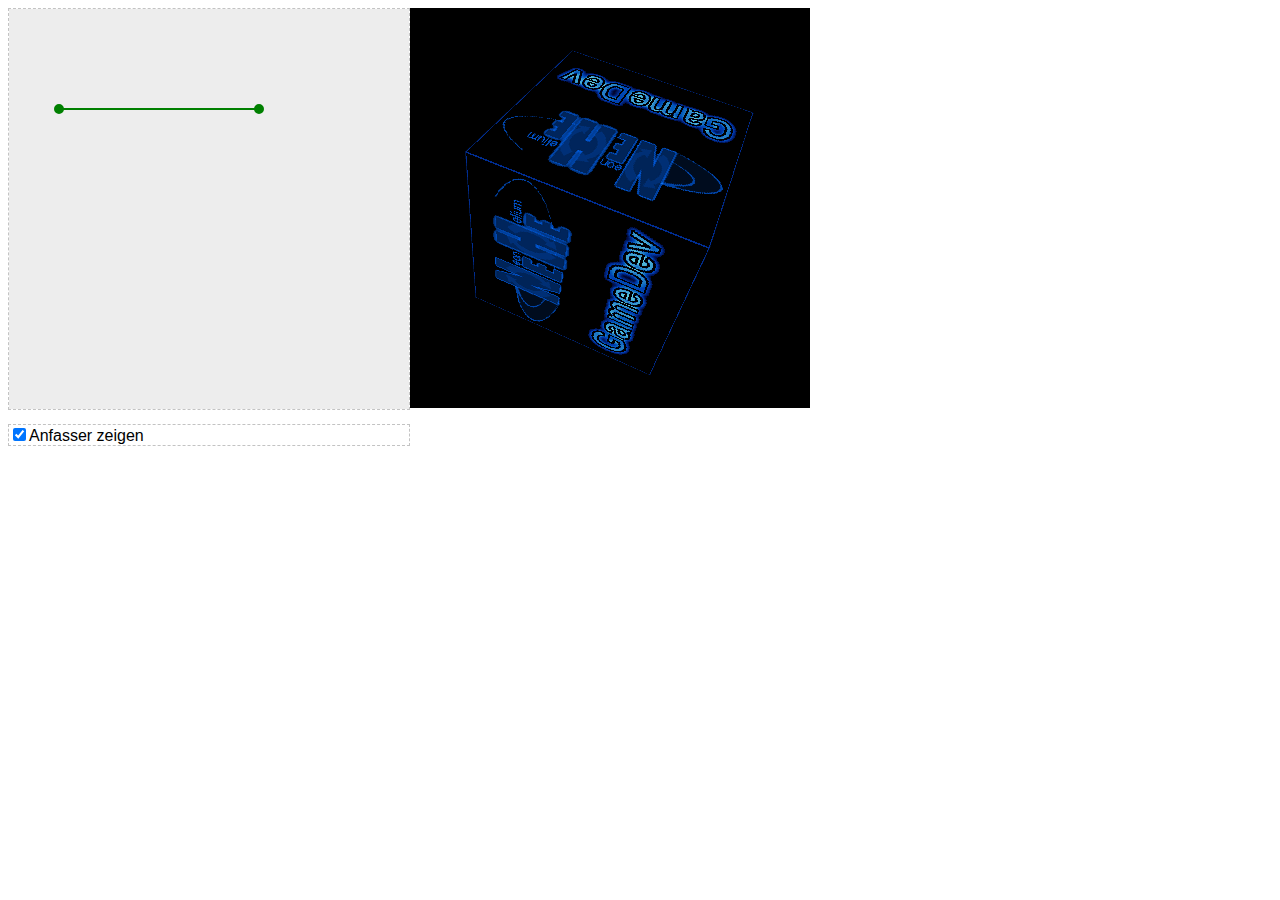
<file: cg2-a00-test/index.html>
<html>
<head>

    <title>CG2 Test/Warmup</title>
    
    <!-- include gl-matrix directly since it is not a module -->
    <!-- <script type="text/javascript" src="../lib/gl-matrix-1.3.7.js"></script> -->
    
    <!-- import main JavaScript module using RequireJS -->
    <script data-main="main.js" src="../lib/require.js"></script>
    
    
    
    <!-- import style sheet -->
    <link rel="stylesheet" type="text/css" media="screen" href="style.css">
    
<!-- fragment shader for WebGL test -->
<script id="shader-fs" type="x-shader/x-fragment">
    precision mediump float;

    varying vec2 vTextureCoord;

    uniform sampler2D uSampler;

    void main(void) {
        gl_FragColor = texture2D(uSampler, vec2(vTextureCoord.s, vTextureCoord.t));
    }
</script>

<!-- vertex shader for WebGL test -->
<script id="shader-vs" type="x-shader/x-vertex">
    attribute vec3 aVertexPosition;
    attribute vec2 aTextureCoord;

    uniform mat4 uMVMatrix;
    uniform mat4 uPMatrix;

    varying vec2 vTextureCoord;


    void main(void) {
        gl_Position = uPMatrix * uMVMatrix * vec4(aVertexPosition, 1.0);
        vTextureCoord = aTextureCoord;
    }
</script>

</head>

<body>

  <!-- this element will be used to diplay exceptions -->
  <pre id="error"></pre>

    <!-- 2D Canvas -->  
    <canvas id="drawing_area" width="400" height="400" style="position:relative;">
        <!-- NOTE: the "position:relative" is required due to the current  
             implementation of mouse coordinate processing. -->
        If you see this text, your browser probably does not 
        support the HTML5 canvas 2D drawing context. 
    </canvas>

    <!-- 3D WebGL Canvas -->
    <canvas id="lesson05-canvas" style="border: none;" width="400" height="400"></canvas>
    <div style="float:none;">
    </div>

    <p>  
  
    <div id="param_area" >
        <input id="showDraggers" type="checkbox" checked>Anfasser zeigen<br>
    </div>


</body>
</html>
</file>
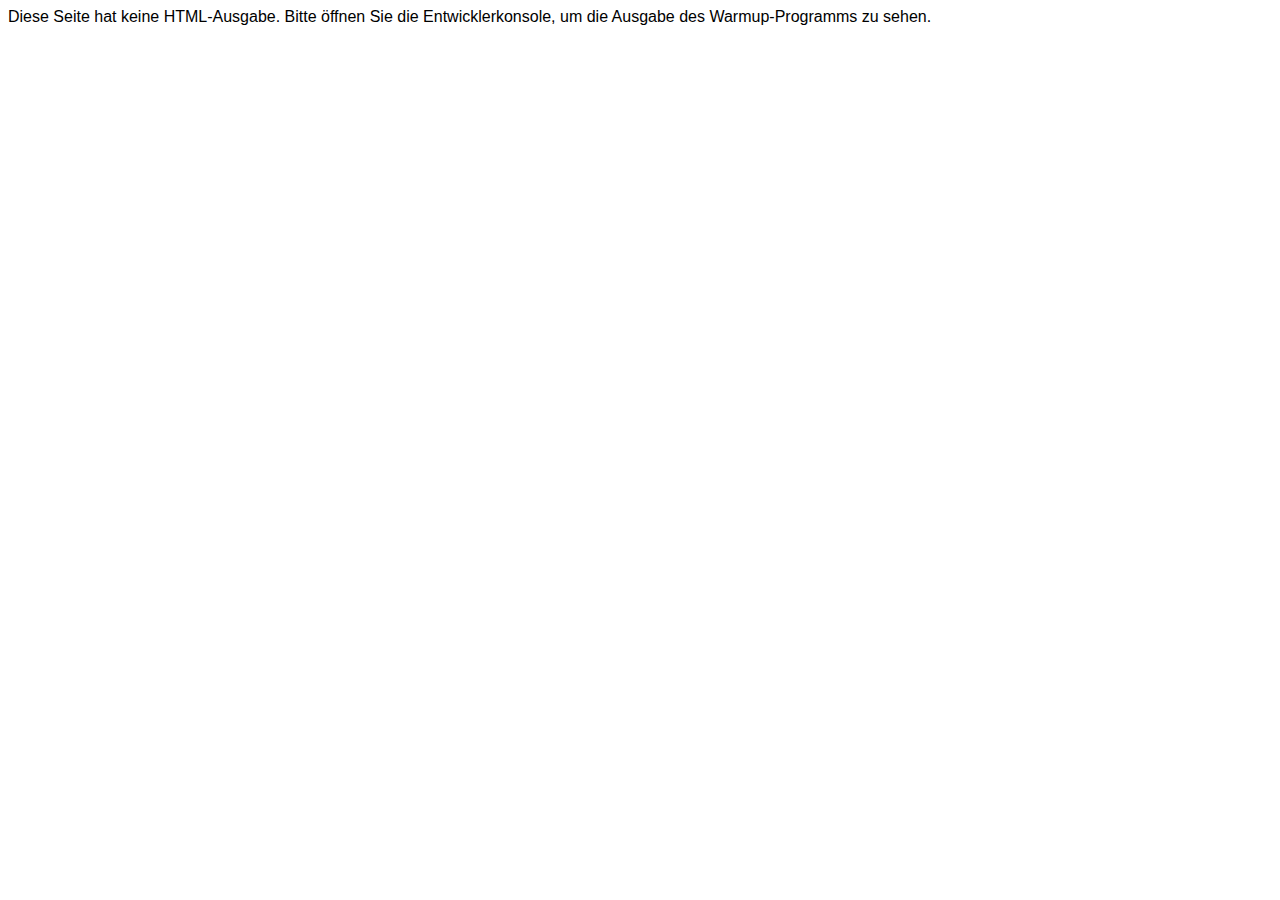
<file: cg2-a00-warmup/index.html>
<html>
<head>

    <title>CG2 Warmup</title>
    
    <!-- import main JavaScript module using RequireJS -->
    <script src="main.js"></script>
    
    <!-- import style sheet -->
    <link rel="stylesheet" type="text/css" media="screen" href="style.css">
    
</head>

<!-- call the main() function once the document is being loaded -->
<body onLoad="main()">

    Diese Seite hat keine HTML-Ausgabe. Bitte &ouml;ffnen Sie 
    die Entwicklerkonsole, um die Ausgabe des Warmup-Programms
    zu sehen.
  
</body>
</html>
</file>
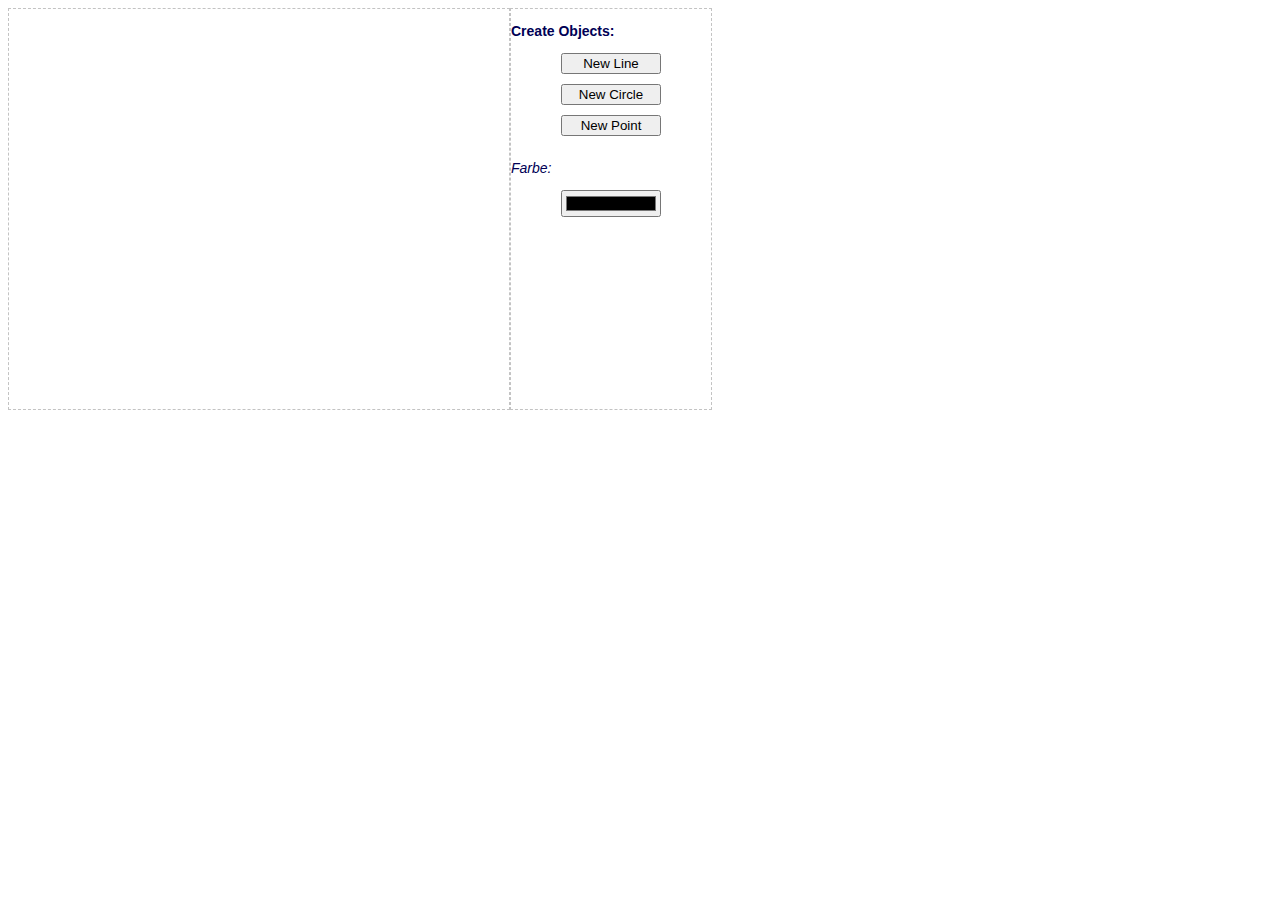
<file: cg2-a01.1-canvas/index.html>
<html>
<head>
    <meta charset="UTF-8">
    
    <!--
     *
     * JavaScript / Canvas teaching framwork 
     * (C)opyright Hartmut Schirmacher, hschirmacher@beuth-hochschule.de
     * changes by Kristian Hildebrand, khildebrand@beuth-hochschule.de
    -->

    <title>CG2 A1: Points, Lines, Curves &amp; Canvas</title>
    
    <!-- import main module using RequireJS -->
    <script data-main="app.js" src="../lib/require.js"></script>
    
    <!-- import style sheet -->
    <link rel="stylesheet" type="text/css" media="screen" href="style/style.css">
    
</head>

<body>

  <!-- this element will be used to diplay errors -->
  <pre id="error"></pre>
  
  <!-- centered region with drawing canvas and parameter area -->
  <div align="center">
  
    <canvas id="drawing_area" width="500" height="400" style="position:relative;">
        <!-- NOTE: the "position:relative" is required due to the current  
             implementation of mouse coordinate processing in module "util". -->
        If you see this text, your browser probably does not 
        support the HTML5 canvas 2D drawing context. 
    </canvas>
    
    <div id="param_area" >

        <h3>Create Objects:</h3>

        <button id="btnNewLine"   type="button"   >New Line</button><br>
        <button id="btnNewCircle"   type="button"   >New Circle</button><br>
        <button id="btnNewPoint"   type="button"   >New Point</button><br>
        <p>Farbe:</p>
        <input id="colorField" type="color" />
        <div id="lineBox" style="display: none">
        <p>Liniendicke:</p>
        <input id="lineField" type="number" />
        </div>
        <div id="radiusBox" style="display: none">
            <p>Radius:</p>
        <input id="radiusField" type="number" />
        </div>
        <!-- add more here... -->

    </div>


    <div style="float:clear;">
    </div>
    
  </div>
  
</body>
</html>
</file>
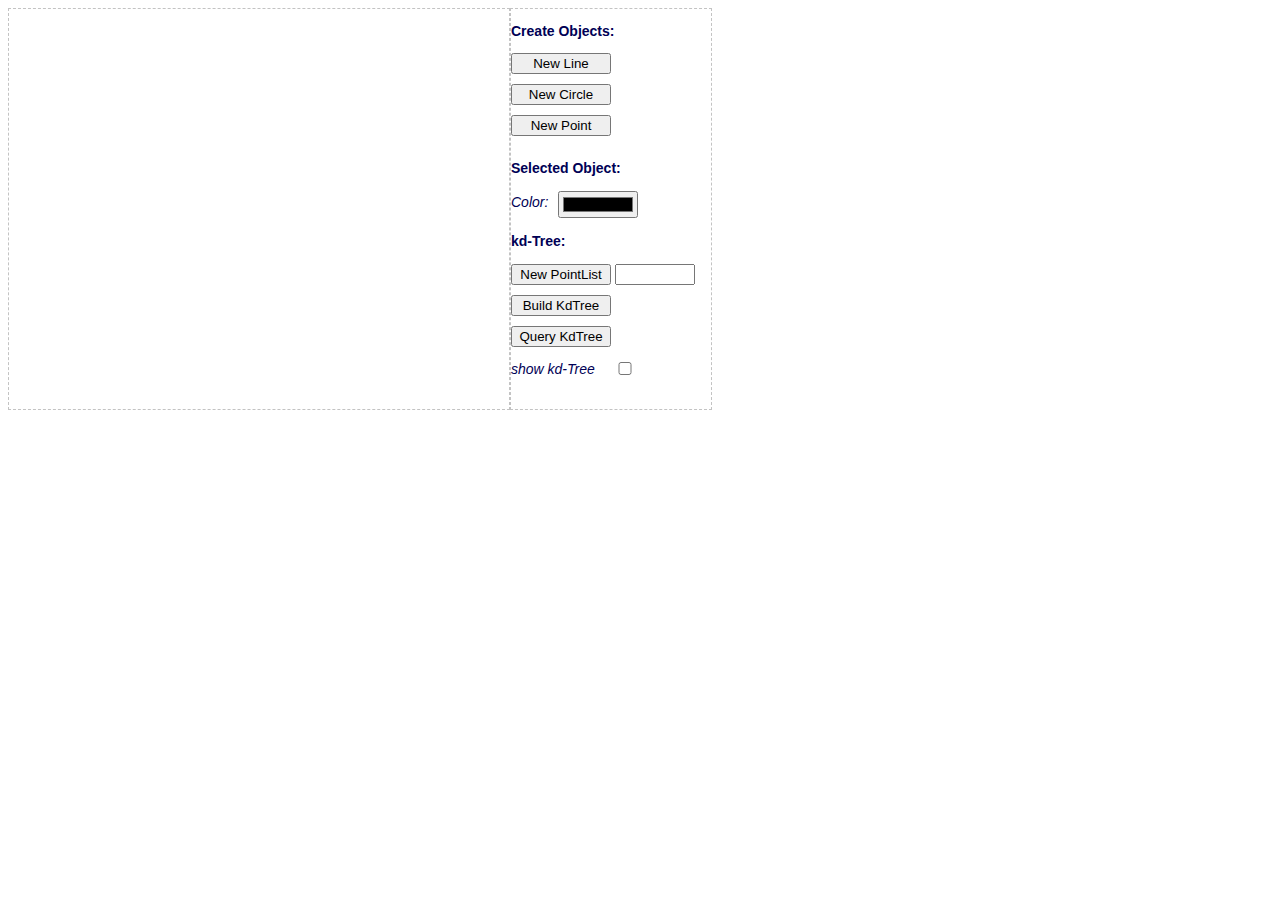
<file: cg2-a01.2-kdtree/index.html>
<html>
<head>
    <meta charset="UTF-8">
    
    <!--
     *
     * JavaScript / Canvas teaching framwork 
     * (C)opyright Hartmut Schirmacher, hschirmacher@beuth-hochschule.de
     * changes by Kristian Hildebrand, khildebrand@beuth-hochschule.de
    -->

    <title>CG2 A1: Points, Lines, Curves &amp; Canvas</title>
    
    <!-- import main module using RequireJS -->
    <script data-main="app.js" src="../lib/require.js"></script>
    
    <!-- import style sheet -->
    <link rel="stylesheet" type="text/css" media="screen" href="style/style.css">
    
</head>

<body>

  <!-- this element will be used to diplay errors -->
  <pre id="error"></pre>
  
  <!-- centered region with drawing canvas and parameter area -->
  <div align="center">
  
    <canvas id="drawing_area" width="500" height="400" style="position:relative;">
        <!-- NOTE: the "position:relative" is required due to the current  
             implementation of mouse coordinate processing in module "util". -->
        If you see this text, your browser probably does not 
        support the HTML5 canvas 2D drawing context. 
    </canvas>
    
    <div id="param_area" >

        <h3>Create Objects:</h3>

        <button id="btnNewLine"   type="button"   >New Line</button><br>
        <button id="btnNewCircle"   type="button"   >New Circle</button><br>
        <button id="btnNewPoint"   type="button"   >New Point</button><br>
        
        <h3>Selected Object:</h3>
        <p>Color:</p>
        <input id="colorField" type="color" />
        
        <div id="lineBox" style="display: none">
        <p>Line width: </p>
        <input id="lineField" type="number" />
        </div>
        
        <div id="radiusBox" style="display: none">
        <p>Radius:</p>
        <input id="radiusField" type="number" />
        </div>
        
        <h3>kd-Tree:</h3>
        <button id="btnNewPointList"   type="button"   >New PointList</button>
        <input id="numPoints" type="number">
        
        <button id="btnBuildKdTree"   type="button"   >Build KdTree</button>
        <button id="btnQueryKdTree"   type="button"   >Query KdTree</button><br>
        
        <p>show kd-Tree</p>
        <input id="visKdTree" type="checkbox" value="5">
        
        <!-- add more here... -->

    </div>


    <div style="float:clear;">
    </div>
    
  </div>
  
</body>
</html>
</file>
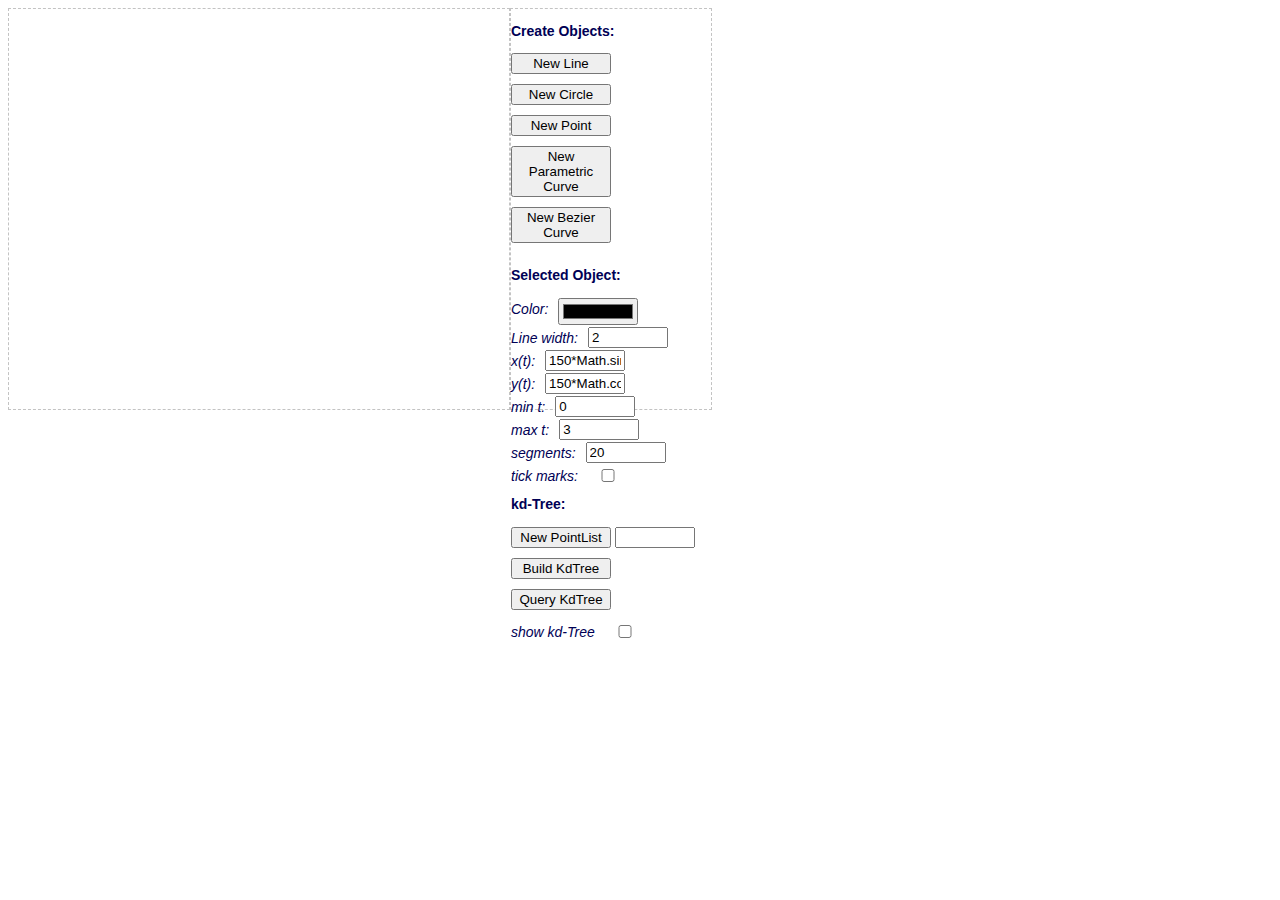
<file: cg2-a01.3-kurven/index.html>
<html>
<head>
    <meta charset="UTF-8">
    
    <!--
     *
     * JavaScript / Canvas teaching framwork 
     * (C)opyright Hartmut Schirmacher, hschirmacher@beuth-hochschule.de
     * changes by Kristian Hildebrand, khildebrand@beuth-hochschule.de
    -->

    <title>CG2 A1: Points, Lines, Curves &amp; Canvas</title>
    
    <!-- import main module using RequireJS -->
    <script data-main="app.js" src="../lib/require.js"></script>
    
    <!-- import style sheet -->
    <link rel="stylesheet" type="text/css" media="screen" href="style/style.css">
    
</head>

<body>

  <!-- this element will be used to diplay errors -->
  <pre id="error"></pre>
  
  <!-- centered region with drawing canvas and parameter area -->
  <div align="center">
  
    <canvas id="drawing_area" width="500" height="400" style="position:relative;">
        <!-- NOTE: the "position:relative" is required due to the current  
             implementation of mouse coordinate processing in module "util". -->
        If you see this text, your browser probably does not 
        support the HTML5 canvas 2D drawing context. 
    </canvas>
    
    <div id="param_area" >

        <h3>Create Objects:</h3>

        <button id="btnNewLine"   type="button"   >New Line</button><br>
        <button id="btnNewCircle"   type="button"   >New Circle</button><br>
        <button id="btnNewPoint"   type="button"   >New Point</button><br>
        <button id="btnNewParaCurve"   type="button"   >New Parametric Curve</button><br>
        <button id="btnNewBeziCurvet"   type="button"   >New Bezier Curve</button><br>
        
        <h3>Selected Object:</h3>
        <p>Color:</p>
        <input id="colorField" type="color" /><br>
        
        <div id="lineBox">
        <p>Line width: </p>
        <input id="lineField" type="number" value="2"/>
        </div>
        
        <div id="radiusBox" style="display: none">
        <p>Radius:</p>
        <input id="radiusField" type="number" />
        </div>
        
        <p>x(t):</p>
        <input id="xt" type="text" value="150*Math.sin(t)"/><br>
        
        <p>y(t):</p>
        <input id="yt" type="text" value="150*Math.cos(t)"/><br>
        
        <p>min t:</p>
        <input id="minT" type="number" value="0"/><br>
        
        <p>max t:</p>
        <input id="maxT" type="number" value="3"/><br>
        
        <p>segments:</p>
        <input id="segments" type="number" value="20"/><br>
        
        <p>tick marks: </p>
        <input id="tickMarks" type="checkbox"><br>
        
        <h3>kd-Tree:</h3>
        <button id="btnNewPointList"   type="button"   >New PointList</button>
        <input id="numPoints" type="number">
        
        <button id="btnBuildKdTree"   type="button"   >Build KdTree</button>
        <button id="btnQueryKdTree"   type="button"   >Query KdTree</button><br>
        
        <p>show kd-Tree</p>
        <input id="visKdTree" type="checkbox">
        
        <!-- add more here... -->

    </div>


    <div style="float:clear;">
    </div>
    
  </div>
  
</body>
</html>
</file>
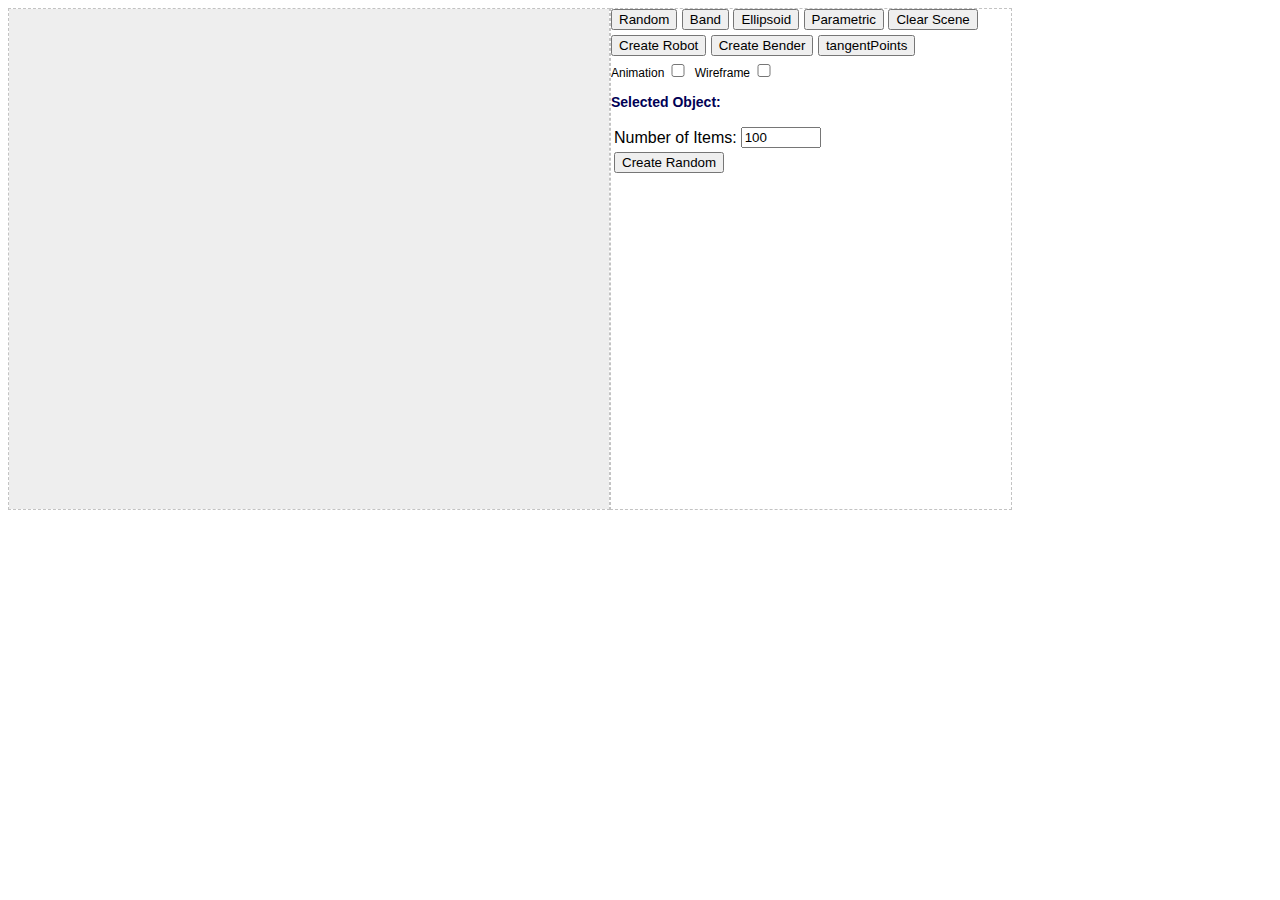
<file: cg2-a02-surfaces/index.html>
<html>
    <head>
        <meta charset="UTF-8">

        <!--
         *
         * JavaScript / WebGL teaching framwork
         * (C)opyright Kristian Hildebrand, khildebrand@beuth-hochschule.de
        -->

        <title>CG2 A2: WebGL / Surfaces</title>

        <!-- import main module using RequireJS -->
        <script data-main="app.js" src="../lib/require.js"></script>

        <!-- import style sheet -->
        <link rel="stylesheet" type="text/css" media="screen" href="style/style.css">

    </head>

    <body>

        <!-- this element will be used to diplay errors -->
        <pre id="error"></pre>

        <!-- centered region with drawing canvas and parameter area -->
        <div align="center">

            <div id="drawing_container" width="600" height="500"></div>

            <div id="param_area" >

                <button id="btnRandom"   type="button"   >Random</button>
                <button id="btnBand" type="button"   >Band</button>
                <button id="btnEllipsoid" type="button"   >Ellipsoid</button>
                <button id="btnParametric" type="button"   >Parametric</button>
                <button id="btnClear" type="button"   >Clear Scene</button>
                <button id="btnRobot" type="button"   >Create Robot</button>
                <button id="btnBender" type="button"   >Create Bender</button>
                <button id="btnTangentPoints" type="button" style="margin-top: 5px; margin-bottom: 5px">tangentPoints</button>
                <div style="font-size: 12px">
                    Animation<input id="checkAnimate" type="checkbox" style="width:20px">
                    Wireframe<input id="checkWireframe" type="checkbox" style="width:20px">
                </div>

                <!-- add more here... -->
                <h3>Selected Object:</h3>
                <table id="random">
                    <tr>
                        <td>Number of Items:</td>
                        <td><input id="numItems" class="objParam" type="number" min="1" max="10000" value="100">
                    </tr>
                    <tr>
                        <td><button id="btnNewRandom"   type="button"   >Create Random</button></td>
                        <td></td>
                    </tr>
                </table>
                <table id="band">
                    <tr>
                        <td>Number of Segments:</td>
                        <td><input id="numSegments" class="objParam" type="number" min="1" max="10000" value="100">
                    </tr>
                    <tr>
                        <td>Radius:</td>
                        <td><input id="radius" class="objParam" type="number" min="1" max="1000" value="300">
                    </tr>
                    <tr>
                        <td>Height:</td>
                        <td><input id="height" class="objParam" type="number" min="1" max="1000" value="100">
                    </tr>
                    <tr>
                        <td><button id="btnNewBand"   type="button"   >Create Band</button></td>
                        <td></td>
                    </tr>
                </table>

                <table id="ellipsoid">
                    <tr>
                        <td>Number of Segments u-Direction:</td>
                        <td><input id="ellipsoidNumSegmentsU" class="objParam" type="number" min="1" value="25">
                    </tr>
                    <tr>
                        <td>Number of Segments v-Direction:</td>
                        <td><input id="ellipsoidNumSegmentsV" class="objParam" type="number" min="1" value="25">
                    </tr>
                    <tr>
                        <td>kleinster Radius:</td>
                        <td><input id="kRadiusEllipsoid" class="objParam" type="number" min="1" value="250">
                    </tr>
                    <tr>
                        <td>gr&oumlßter Radius:</td>
                        <td><input id="gRadiusEllipsoid" class="objParam" type="number" min="1" value="125">
                    </tr>
                    <tr>
                        <td>Height:</td>
                        <td><input id="heightEllipsoid" class="objParam" type="number" min="1" value="75">
                    </tr>
                    <tr>
                        <td><button id="btnNewEllipsoid"   type="button"   >Create Ellipsoid</button></td>
                        <td></td>
                    </tr>
                </table>

                <table id="parametric">
                    <tr>
                        <td></td>
                        <td><button id="btnSphere" type="button"   >Sphere</button>
                            <button id="btnPillow" type="button"   >Pillow</button>
                            <button id="btnTorus" type="button"   >Torus</button></td>
                    </tr>
                    <tr>
                        <td></td>
                        <td><button id="btnHyperboloid" type="button"   >Hyperboloid</button>
                            <button id="btnCylinder" type="button"   >Cylinder</button></td>
                    </tr>
                    <tr>
                        <td></td>
                        <td><button id="btnCube" type="button"   >Cube</button> </td>
                    </tr>
                    <tr>
                        <td>Function x-Direction:</td>
                        <td><input id="xDim" class="funct" type="text">
                    </tr>
                    <tr>
                        <td>Function y-Direction:</td>
                        <td><input id="yDim" class="funct" type="text">
                    </tr>
                    <tr>
                        <td>Function z-Direction:</td>
                        <td><input id="zDim" class="funct" type="text">
                    </tr>
                    <tr>
                        <td>Number of Segments u-Direction:</td>
                        <td><input id="numSegmentsU" class="objParam" type="number" min="1" max="10000">
                    </tr>
                    <tr>
                        <td>Number of Segments v-Direction:</td>
                        <td><input id="numSegmentsV" class="objParam" type="number" min="1" max="10000">
                    </tr>
                    <tr>
                        <td>u<sub>min</sub>:</td>
                        <td><input id="uMin" class="objParam" type="number">
                    </tr>
                    <tr>
                        <td>u<sub>max</sub>:</td>
                        <td><input id="uMax" class="objParam" type="number">
                    </tr>
                    <tr>
                        <td>v<sub>min</sub>:</td>
                        <td><input id="vMin" class="objParam" type="number">
                    </tr>
                    <tr>
                        <td>v<sub>max</sub>:</td>
                        <td><input id="vMax" class="objParam" type="number">
                    </tr>
                    <tr>
                        <td><button id="btnNewParametric"   type="button"   >Create Parametric</button></td>
                        <td></td>
                    </tr>
                </table>

            </div>
        </div>
    <dialog>
        <h2>Tangentenpunkte berechnen</h2>
        <div id="inputBox">
            <input id="p1X" type="number" placeholder="p1 x">
            <input id="p1Y" type="number" placeholder="p1 y">
            <input id="p2X" type="number" placeholder="p2 x" style="margin-left: 20px">
            <input id="p2Y" type="number" placeholder="p2 y">
            <input id="radiusTP" type="number" placeholder="Radius" style="width: 80px">
        </div>
        <img src="tangentCircle.jpg" alt="tangent circle" height="223" width="322">
        <br>
        <div id="result">
            Ergebnis<br><br>
            p3: <input id="p3" type="text" style="width: 100px" disabled> p4: <input id="p4" type="text" style="width: 100px" disabled>
        </div>
        <br>
        <button id="berechne" type="button">berechne</button>
        <button id="beenden" type="button">beenden</button>
    </dialog>
</body>
</html>
</file>
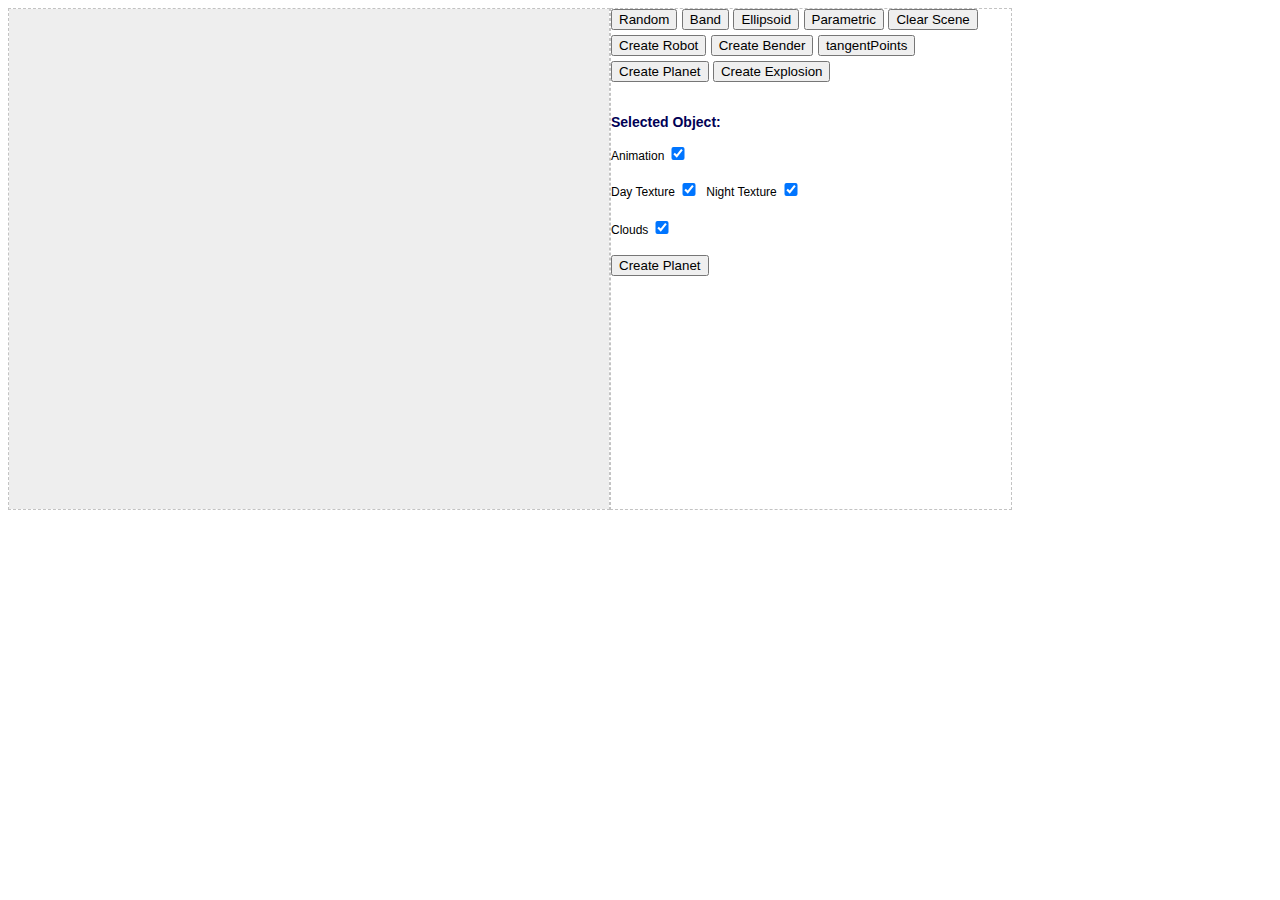
<file: cg2-a03-shader/index.html>
<html>
    <head>
        <meta charset="UTF-8">

        <!--
         *
         * JavaScript / WebGL teaching framwork
         * (C)opyright Kristian Hildebrand, khildebrand@beuth-hochschule.de
        -->

        <title>CG2 A2: WebGL / Surfaces</title>

        <!-- import main module using RequireJS -->
        <script data-main="app.js" src="../lib/require.js"></script>

        <!-- import style sheet -->
        <link rel="stylesheet" type="text/css" media="screen" href="style/style.css">
        <link rel="stylesheet" href="style/jquery-ui.css">

    </head>

    <body>

        <!-- this element will be used to diplay errors -->
        <pre id="error"></pre>

        <!-- centered region with drawing canvas and parameter area -->
        <div align="center">

            <div id="drawing_container" width="600" height="500"></div>

            <div id="param_area" >

                <button id="btnRandom"   type="button"   >Random</button>
                <button id="btnBand" type="button"   >Band</button>
                <button id="btnEllipsoid" type="button"   >Ellipsoid</button>
                <button id="btnParametric" type="button"   >Parametric</button>
                <button id="btnClear" type="button"   >Clear Scene</button>
                <br>
                <button id="btnRobot" type="button"   >Create Robot</button>
                <button id="btnBender" type="button"   >Create Bender</button>
                <button id="btnTangentPoints" type="button" style="margin-top: 5px; margin-bottom: 5px">tangentPoints</button>
                <br>
                <button id="btnPlanet" type="button"   >Create Planet</button>
                <button id="btnExplosion" type="button"   >Create Explosion</button>
                <br>
                <br>
                <h3>Selected Object:</h3>
                
                    <div id="animationBox" style="float: left; font-size: 12px;">Animation<input id="checkAnimate" type="checkbox" style="width:20px"></div>
                    <div id="wireframeBox" style="float: left; font-size: 12px;">Wireframe<input id="checkWireframe" type="checkbox" style="width:20px"></div>
                
                <br>
                <br>
                <!-- add more here... -->
                <table id="random">
                    <tr>
                        <td>Number of Items:</td>
                        <td><input id="numItems" class="objParam" type="number" min="1" max="10000" value="100">
                    </tr>
                    <tr>
                        <td><button id="btnNewRandom"   type="button"   >Create Random</button></td>
                        <td></td>
                    </tr>
                </table>
                <table id="band">
                    <tr>
                        <td>Number of Segments:</td>
                        <td><input id="numSegments" class="objParam" type="number" min="1" max="10000" value="100">
                    </tr>
                    <tr>
                        <td>Radius:</td>
                        <td><input id="radius" class="objParam" type="number" min="1" max="1000" value="300">
                    </tr>
                    <tr>
                        <td>Height:</td>
                        <td><input id="height" class="objParam" type="number" min="1" max="1000" value="100">
                    </tr>
                    <tr>
                        <td><button id="btnNewBand"   type="button"   >Create Band</button></td>
                        <td></td>
                    </tr>
                </table>

                <table id="ellipsoid">
                    <tr>
                        <td>Number of Segments u-Direction:</td>
                        <td><input id="ellipsoidNumSegmentsU" class="objParam" type="number" min="1" value="25">
                    </tr>
                    <tr>
                        <td>Number of Segments v-Direction:</td>
                        <td><input id="ellipsoidNumSegmentsV" class="objParam" type="number" min="1" value="25">
                    </tr>
                    <tr>
                        <td>kleinster Radius:</td>
                        <td><input id="kRadiusEllipsoid" class="objParam" type="number" min="1" value="250">
                    </tr>
                    <tr>
                        <td>gr&oumlßter Radius:</td>
                        <td><input id="gRadiusEllipsoid" class="objParam" type="number" min="1" value="125">
                    </tr>
                    <tr>
                        <td>Height:</td>
                        <td><input id="heightEllipsoid" class="objParam" type="number" min="1" value="75">
                    </tr>
                    <tr>
                        <td><button id="btnNewEllipsoid"   type="button"   >Create Ellipsoid</button></td>
                        <td></td>
                    </tr>
                </table>

                <table id="parametric">
                    <tr>
                        <td></td>
                        <td><button id="btnSphere" type="button"   >Sphere</button>
                            <button id="btnPillow" type="button"   >Pillow</button>
                            <button id="btnTorus" type="button"   >Torus</button></td>
                    </tr>
                    <tr>
                        <td></td>
                        <td><button id="btnHyperboloid" type="button"   >Hyperboloid</button>
                            <button id="btnCylinder" type="button"   >Cylinder</button></td>
                    </tr>
                    <tr>
                        <td></td>
                        <td><button id="btnCube" type="button"   >Cube</button> </td>
                    </tr>
                    <tr>
                        <td>Function x-Direction:</td>
                        <td><input id="xDim" class="funct" type="text">
                    </tr>
                    <tr>
                        <td>Function y-Direction:</td>
                        <td><input id="yDim" class="funct" type="text">
                    </tr>
                    <tr>
                        <td>Function z-Direction:</td>
                        <td><input id="zDim" class="funct" type="text">
                    </tr>
                    <tr>
                        <td>Number of Segments u-Direction:</td>
                        <td><input id="numSegmentsU" class="objParam" type="number" min="1" max="10000">
                    </tr>
                    <tr>
                        <td>Number of Segments v-Direction:</td>
                        <td><input id="numSegmentsV" class="objParam" type="number" min="1" max="10000">
                    </tr>
                    <tr>
                        <td>u<sub>min</sub>:</td>
                        <td><input id="uMin" class="objParam" type="number">
                    </tr>
                    <tr>
                        <td>u<sub>max</sub>:</td>
                        <td><input id="uMax" class="objParam" type="number">
                    </tr>
                    <tr>
                        <td>v<sub>min</sub>:</td>
                        <td><input id="vMin" class="objParam" type="number">
                    </tr>
                    <tr>
                        <td>v<sub>max</sub>:</td>
                        <td><input id="vMax" class="objParam" type="number">
                    </tr>
                    <tr>
                        <td><button id="btnNewParametric"   type="button"   >Create Parametric</button></td>
                        <td></td>
                    </tr>
                </table>
                
                <div id="planet">
                    <span style="font-size: 12px;">Day Texture<input id="checkDayTexture" checked type="checkbox" style="width:20px"></span>
                    
                    <span style="font-size: 12px;">Night Texture<input id="checkNightTexture" checked type="checkbox" style="width:20px"></span>
                    <br>
                    <br>
                    <span style="font-size: 12px;">Clouds<input id="checkClouds" checked type="checkbox" style="width:20px"></span>
                    <br>
                    <br>
                    <button id="btnNewPlanet"   type="button"   >Create Planet</button>
                </div>
                
                <table id="explosion">
                    <tr>
                        <td>Frequency Scale:</td>
                        <td>
                            <input id="frequencyScale" class="objParam" type="number">
                        </td>
                        <td>
                            <div id="frequencySlider" style="width: 150px; margin-left: 10px"></div>
                        </td>
                    </tr>
                    <tr>
                        <td>Color Scale:</td>
                        <td>
                            <input id="colorScale" class="objParam" type="number">
                        </td>
                        <td>
                            <div id="colorSlider" style="width: 150px; margin-left: 10px"></div>
                        </td>
                    </tr>
                    <tr>
                        <td>Weight:</td>
                        <td>
                            <input id="explosionWeight" class="objParam" type="number">
                        </td>
                        <td>
                            <div id="weightSlider" style="width: 150px; margin-left: 10px"></div>
                        </td>
                    </tr>
                    <tr>
                        <td><button id="btnNewExplosion"   type="button"   >Create Explosion</button></td>
                        <td></td>
                    </tr>
                </table>
            </div>
        </div>
    <dialog>
        <h2>Tangentenpunkte berechnen</h2>
        <div id="inputBox">
            <input id="p1X" type="number" placeholder="p1 x">
            <input id="p1Y" type="number" placeholder="p1 y">
            <input id="p2X" type="number" placeholder="p2 x" style="margin-left: 20px">
            <input id="p2Y" type="number" placeholder="p2 y">
            <input id="radiusTP" type="number" placeholder="Radius" style="width: 80px">
        </div>
        <img src="tangentCircle.jpg" alt="tangent circle" height="223" width="322">
        <br>
        <div id="result">
            Ergebnis<br><br>
            p3: <input id="p3" type="text" style="width: 100px" disabled> p4: <input id="p4" type="text" style="width: 100px" disabled>
        </div>
        <br>
        <button id="berechne" type="button">berechne</button>
        <button id="beenden" type="button">beenden</button>
    </dialog>
</body>
</html>
</file>
<file: cg2-a00-test/style.css>
/* default: white background, sans serif font */
body {
    font-family:Arial,Helvetica;
    background-color:white;
}

/* region to display an error */
#error { 
    color:white; 
    font-weight:bold; 
    background-color:red; 
    display:none; 
}

/* canvas to perform 2d graphcis */
#drawing_area {
    float:left;
    border-width:1px;
    border-style: dashed;
    border-color: #c3c3c3;
}

/* container to display editable parameters */
#param_area {
    float:left;
    width:400px;
    border-width:1px;
    border-style: dashed;
    border-color: #c3c3c3;
    text-align:left;
}
</file>
<file: cg2-a00-warmup/style.css>
/* default: white background, sans serif font */
body {
    font-family:Arial,Helvetica;
    background-color:white;
}

/* region to display an error */
#error { 
    color:white; 
    font-weight:bold; 
    background-color:red; 
    display:none; 
}

/* canvas to perform 2d graphcis */
#drawing_area {
    float:left;
    border-width:1px;
    border-style: dashed;
    border-color: #c3c3c3;
}

/* container to display editable parameters */
#param_area {
    float:left;
    width:400px;
    border-width:1px;
    border-style: dashed;
    border-color: #c3c3c3;
    text-align:left;
}
</file>
<file: cg2-a01.1-canvas/style/style.css>
/* default: white background, sans serif font */
body {
    font-family:Arial,Helvetica;
    background-color:white;
}

/* subsection titles for the parameter area */
h3 {
    color: #000055;
    font-size:14px;
}

/* region to display an error */
#error { 
    color:white; 
    font-weight:bold; 
    background-color:red; 
    display:none; 
}

/* canvas to perform 2d graphcis */
#drawing_area {
    float:left;
    border-width:1px;
    border-style: dashed;
    border-color: #c3c3c3;
}

/* container to display editable parameters */
#param_area {
    float:left;
    width:200px;
    height:400px;
    border-width:1px;
    border-style: dashed;
    border-color: #c3c3c3;
    text-align:left;
}

/* all input elements get a fixed width */
input {
    width:80px;
}

#param_area button {
    margin-bottom: 10px;
    width: 50%;
    margin-left: 25%;
}

#param_area p {
    font-style: oblique;
    color: #000055;
    font-size:14px;
}

#param_area input {
    margin-left: 25%;
    width: 50%;
}
</file>
<file: cg2-a01.2-kdtree/style/style.css>
/* default: white background, sans serif font */
body {
    font-family:Arial,Helvetica;
    background-color:white;
}

/* subsection titles for the parameter area */
h3 {
    color: #000055;
    font-size:14px;
}

/* region to display an error */
#error { 
    color:white; 
    font-weight:bold; 
    background-color:red; 
    display:none; 
}

/* canvas to perform 2d graphcis */
#drawing_area {
    float:left;
    border-width:1px;
    border-style: dashed;
    border-color: #c3c3c3;
}

/* container to display editable parameters */
#param_area {
    float:left;
    width:200px;
    height:400px;
    border-width:1px;
    border-style: dashed;
    border-color: #c3c3c3;
    text-align:left;
}

/* all input elements get a fixed width */
/*input {
    width:80px;
}*/

#param_area button {
    margin-bottom: 10px;
    width: 50%;
}

#param_area p {
    margin: 4px 10px 0px 0px;
    font-style: oblique;
    color: #000055;
    font-size:14px;
    
    float: left;
}

#param_area input {
    margin-bottom: 1px;
    margin-top: 1px;
    width: 40%;
}

#param_area #visKdTree {
    width: 20px;
    margin: 5px 0px 0px 10px;
}
</file>
<file: cg2-a01.3-kurven/style/style.css>
/* default: white background, sans serif font */
body {
    font-family:Arial,Helvetica;
    background-color:white;
}

/* subsection titles for the parameter area */
h3 {
    color: #000055;
    font-size:14px;
}

/* region to display an error */
#error { 
    color:white; 
    font-weight:bold; 
    background-color:red; 
    display:none; 
}

/* canvas to perform 2d graphcis */
#drawing_area {
    float:left;
    border-width:1px;
    border-style: dashed;
    border-color: #c3c3c3;
}

/* container to display editable parameters */
#param_area {
    float:left;
    width:200px;
    height:400px;
    border-width:1px;
    border-style: dashed;
    border-color: #c3c3c3;
    text-align:left;
}

/* all input elements get a fixed width */
/*input {
    width:80px;
}*/

#param_area button {
    margin-bottom: 10px;
    width: 50%;
}

#param_area p {
    margin: 4px 10px 0px 0px;
    font-style: oblique;
    color: #000055;
    font-size:14px;
    
    float: left;
}

#param_area input {
    margin-bottom: 1px;
    margin-top: 1px;
    width: 40%;
}

#param_area #visKdTree {
    width: 20px;
    margin: 5px 0px 0px 10px;
}

#param_area #tickMarks {
    width: 20px;
    margin: 5px 0px 0px 10px;
}
</file>
<file: cg2-a02-surfaces/style/style.css>
/* default: white background, sans serif font */
body {
    font-family:Arial,Helvetica;
    background-color:white;
}

/* subsection titles for the parameter area */
h3 {
    color: #000055;
    font-size:14px;
}

/* region to display an error */
#error { 
    color:white; 
    font-weight:bold; 
    background-color:red; 
    display:none; 
}

/* canvas to perform 3d graphcis */
#drawing_container {
    float:left;
    border-width:1px;
    border-style: dashed;
    border-color: #c3c3c3;
}

/* container to display editable parameters */
#param_area {
    float:left;
    width:400px;
    height:500px;
    border-width:1px;
    border-style: dashed;
    border-color: #c3c3c3;
    text-align:left;
}

/* all standard input elements get a fixed width */
input {
    width:80px;
}

/* all function input elements get a fixed width */
.funct {
    width:200px;
}

.objParam {

}

dialog {
    text-align: center;
    width: 500px;
}

dialog #inputBox {
    margin-left: auto;
    margin-right: auto;
    width: 250px;
}

dialog #inputBox input {

    width: 40px;
    margin: 5px;
}

dialog button {
    margin: 20px;
    width: 100px;
}

dialog #result {
    margin-left: auto;
    margin-right: auto;
    display: none;
}

dialog #result input {
    text-align: center;
}
</file>
<file: cg2-a03-shader/style/style.css>
/* default: white background, sans serif font */
body {
    font-family:Arial,Helvetica;
    background-color:white;
}

/* subsection titles for the parameter area */
h3 {
    color: #000055;
    font-size:14px;
}

/* region to display an error */
#error { 
    color:white; 
    font-weight:bold; 
    background-color:red; 
    display:none; 
}

/* canvas to perform 3d graphcis */
#drawing_container {
    float:left;
    border-width:1px;
    border-style: dashed;
    border-color: #c3c3c3;
}

/* container to display editable parameters */
#param_area {
    float:left;
    width:400px;
    height:500px;
    border-width:1px;
    border-style: dashed;
    border-color: #c3c3c3;
    text-align:left;
}

/* all standard input elements get a fixed width */
input {
    width:80px;
}

/* all function input elements get a fixed width */
.funct {
    width:200px;
}

.objParam {

}

dialog {
    text-align: center;
    width: 500px;
}

dialog #inputBox {
    margin-left: auto;
    margin-right: auto;
    width: 250px;
}

dialog #inputBox input {

    width: 40px;
    margin: 5px;
}

dialog button {
    margin: 20px;
    width: 100px;
}

dialog #result {
    margin-left: auto;
    margin-right: auto;
    display: none;
}

dialog #result input {
    text-align: center;
}
</file>
